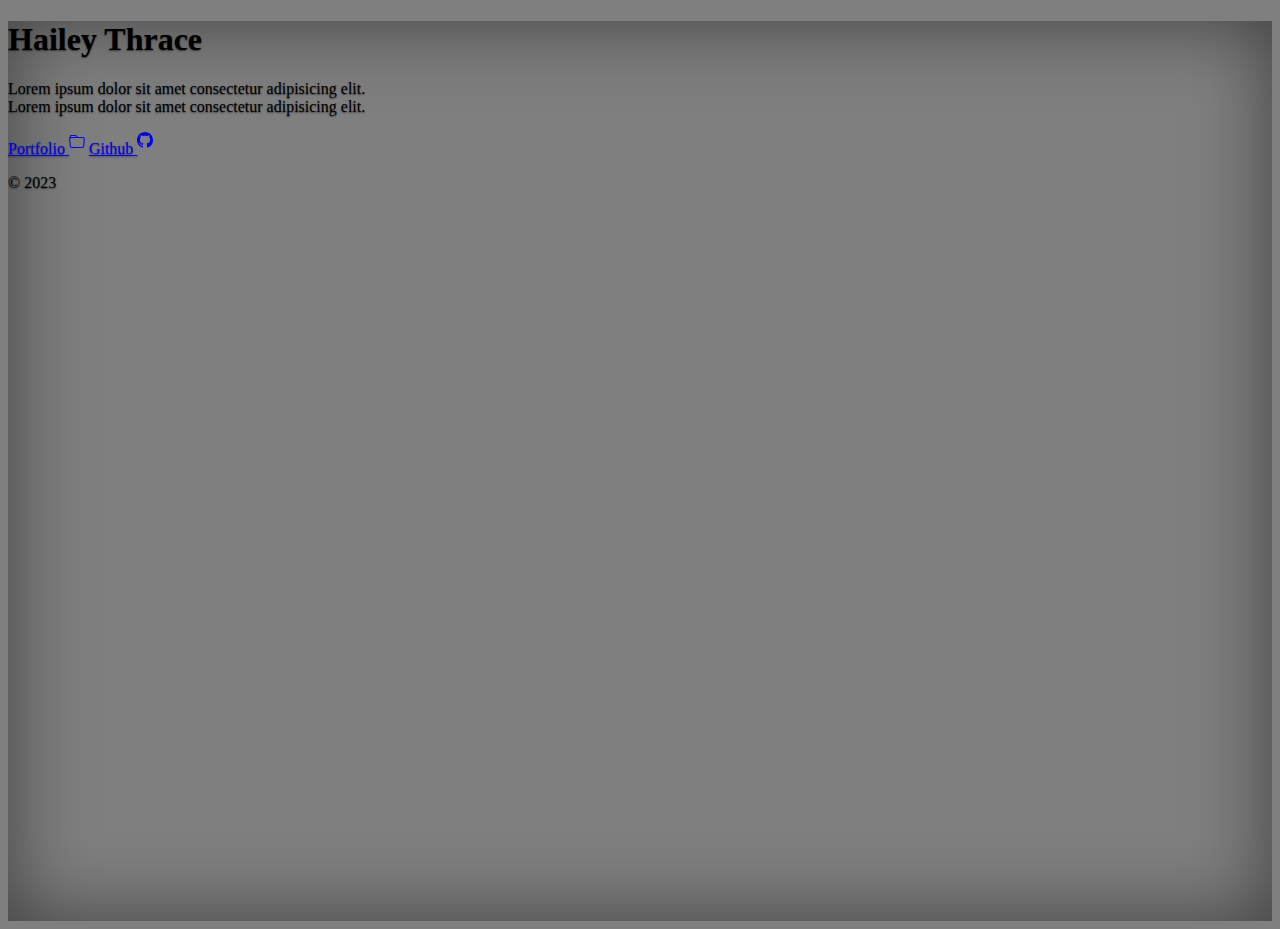
<file: views/index.html>
<!DOCTYPE html>
<html lang="en">
  <head>
    <meta charset="utf-8" />
    <meta name="viewport" content="width=device-width, initial-scale=1" />
    <title>Thrace</title>
    <link
      href="https://cdn.jsdelivr.net/npm/bootstrap@5.3.0/dist/css/bootstrap.min.css"
      rel="stylesheet"
      integrity="sha384-9ndCyUaIbzAi2FUVXJi0CjmCapSmO7SnpJef0486qhLnuZ2cdeRhO02iuK6FUUVM"
      crossorigin="anonymous"
    />
    <link rel="stylesheet" href="/public/stylesheets/index.css" />
  </head>
  <body class="d-flex text-center text-white bg-dark">
    <div class="cover-container d-flex w-100 h-100 p-3 mx-auto flex-column">
      <main class="px-3 mt-auto">
        <h1>Hailey Thrace</h1>
        <p class="lead">
          Lorem ipsum dolor sit amet consectetur adipisicing elit.<br />
          Lorem ipsum dolor sit amet consectetur adipisicing elit.
        </p>
        <a href="#" class="btn btn-lg btn-primary font-weight-bold mt-3"
          >Portfolio
          <svg
            xmlns="http://www.w3.org/2000/svg"
            width="16"
            height="22"
            fill="currentColor"
            class="bi bi-folder"
            viewBox="0 0 16 18"
          >
            <path
              d="M.54 3.87.5 3a2 2 0 0 1 2-2h3.672a2 2 0 0 1 1.414.586l.828.828A2 2 0 0 0 9.828 3h3.982a2 2 0 0 1 1.992 2.181l-.637 7A2 2 0 0 1 13.174 14H2.826a2 2 0 0 1-1.991-1.819l-.637-7a1.99 1.99 0 0 1 .342-1.31zM2.19 4a1 1 0 0 0-.996 1.09l.637 7a1 1 0 0 0 .995.91h10.348a1 1 0 0 0 .995-.91l.637-7A1 1 0 0 0 13.81 4H2.19zm4.69-1.707A1 1 0 0 0 6.172 2H2.5a1 1 0 0 0-1 .981l.006.139C1.72 3.042 1.95 3 2.19 3h5.396l-.707-.707z"
            /></svg
        ></a>
        <a
          href="https://github.com/Hthrace"
          class="btn btn-lg btn-primary font-weight-bold mt-3 ps-4 pe-4"
          >Github
          <svg
            xmlns="http://www.w3.org/2000/svg"
            width="16"
            height="22"
            fill="currentColor"
            class="bi bi-github"
            viewBox="0 0 16 22"
          >
            <path
              d="M8 0C3.58 0 0 3.58 0 8c0 3.54 2.29 6.53 5.47 7.59.4.07.55-.17.55-.38 0-.19-.01-.82-.01-1.49-2.01.37-2.53-.49-2.69-.94-.09-.23-.48-.94-.82-1.13-.28-.15-.68-.52-.01-.53.63-.01 1.08.58 1.23.82.72 1.21 1.87.87 2.33.66.07-.52.28-.87.51-1.07-1.78-.2-3.64-.89-3.64-3.95 0-.87.31-1.59.82-2.15-.08-.2-.36-1.02.08-2.12 0 0 .67-.21 2.2.82.64-.18 1.32-.27 2-.27.68 0 1.36.09 2 .27 1.53-1.04 2.2-.82 2.2-.82.44 1.1.16 1.92.08 2.12.51.56.82 1.27.82 2.15 0 3.07-1.87 3.75-3.65 3.95.29.25.54.73.54 1.48 0 1.07-.01 1.93-.01 2.2 0 .21.15.46.55.38A8.012 8.012 0 0 0 16 8c0-4.42-3.58-8-8-8z"
            /></svg
        ></a>
      </main>

      <footer class="mt-auto text-white-50">
        <p>&copy; 2023</p>
      </footer>
    </div>
    <script
      src="https://cdn.jsdelivr.net/npm/bootstrap@5.3.0/dist/js/bootstrap.bundle.min.js"
      integrity="sha384-geWF76RCwLtnZ8qwWowPQNguL3RmwHVBC9FhGdlKrxdiJJigb/j/68SIy3Te4Bkz"
      crossorigin="anonymous"
    ></script>
  </body>
</html>
</file>
<file: public/stylesheets/index.css>
body {
  height: 100vh;
  background-image: linear-gradient(rgba(0, 0, 0, 0.5), rgba(0, 0, 0, 0.5)),
    url("https://images.unsplash.com/photo-1451187580459-43490279c0fa?ixlib=rb-4.0.3&ixid=M3wxMjA3fDB8MHxwaG90by1wYWdlfHx8fGVufDB8fHx8fA%3D%3D&auto=format&fit=crop&w=1172&q=80");
  background-size: cover;
  background-position: center;
  text-shadow: 0 0.05rem 0.1rem rgba(0, 0, 0, 0.5);
  box-shadow: inset 0 0 5rem rgba(0, 0, 0, 0.5);
}
.cover-container {
  max-width: 60vw;
}

.btn-primary:hover {
  color: #333;
  text-shadow: none;
}

.transparent-card {
  background-color: transparent;
  border: none;
  color: white;
}

.homeIcon {
  margin: 0 10px;
}

#homeIcon {
  display: flex;
  justify-content: space-around;
  margin-top: 2rem;
  margin-bottom: 2rem;
  margin-left: 3rem;
  margin-right: 3rem
}

#profilePic {
  width: 25%;
  margin-bottom: 1rem;
}

@media (max-width: 570px) {
  #profilePic {
    width: 100%;
  }
}
</file>
